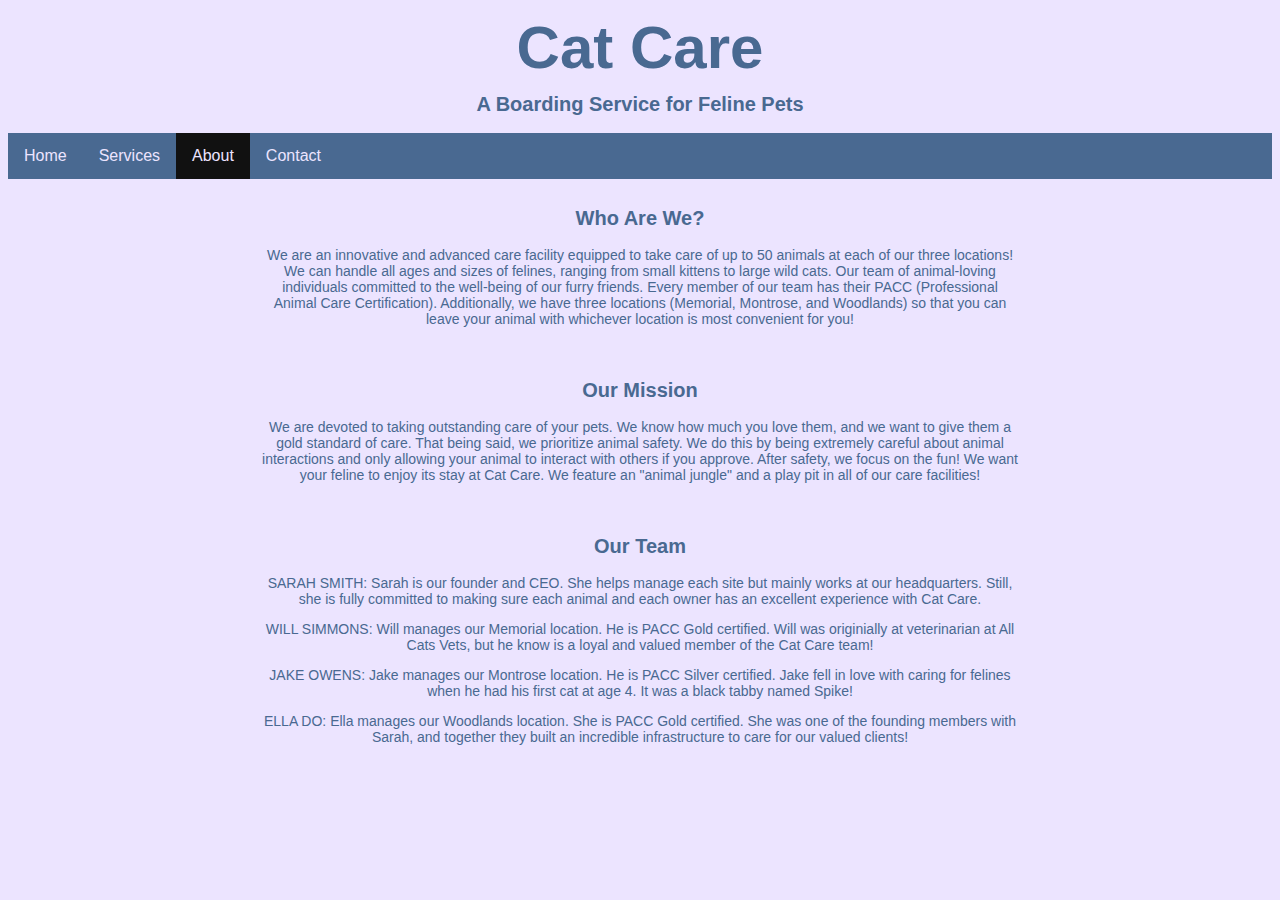
<file: about.html>
<!DOCTYPE html>
<html>
<head>
	<title>About</title>
	<link rel="stylesheet" type="text/css" href="stylesheet.css">
</head>

<body>
	<style type="text/css">
		.blurb {
			margin: auto;
			width: 60%;
			padding: 10px;
			text-align: center;
		}

	</style>
	<header>
		<h1>Cat Care</h1>
		<h3>A Boarding Service for Feline Pets</h3>
	</header>
	<nav>
		<ul>
			<li><a href="index.html">Home</a></li>
			<li><a href="services.html">Services</a></li>
			<li><a class="active" href="about.html">About</a></li>
			<li><a href="contact.html">Contact</a></li>
		</ul>
	</nav>
	<section>
		<div class="blurb">
			<h3>Who Are We?</h3>
			<p>We are an innovative and advanced care facility equipped to take care of up to 50 animals at each of our three locations!  We can handle all ages and sizes of felines, ranging from small kittens to large wild cats.  Our team of animal-loving individuals committed to the well-being of our furry friends.  Every member of our team has their PACC (Professional Animal Care Certification).  Additionally, we have three locations (Memorial, Montrose, and Woodlands) so that you can leave your animal with whichever location is most convenient for you!</p1>
		</div>
		<div class="blurb">
			<h3>Our Mission</h3>
			<p>We are devoted to taking outstanding care of your pets.  We know how much you love them, and we want to give them a gold standard of care.  That being said, we prioritize animal safety.  We do this by being extremely careful about animal interactions and only allowing your animal to interact with others if you approve.  After safety, we focus on the fun!  We want your feline to enjoy its stay at Cat Care.  We feature an "animal jungle" and a play pit in all of our care facilities!</p>
		</div>
		<div class="blurb">
			<h3>Our Team</h3>
			<p>SARAH SMITH: Sarah is our founder and CEO.  She helps manage each site but mainly works at our headquarters.  Still, she is fully committed to making sure each animal and each owner has an excellent experience with Cat Care.</p>
			<p>WILL SIMMONS: Will manages our Memorial location.  He is PACC Gold certified.  Will was originially at veterinarian at All Cats Vets, but he know is a loyal and valued member of the Cat Care team! </p>
			<p>JAKE OWENS: Jake manages our Montrose location.  He is PACC Silver certified.  Jake fell in love with caring for felines when he had his first cat at age 4.  It was a black tabby named Spike! </p>
			<p>ELLA DO: Ella manages our Woodlands location.  She is PACC Gold certified.  She was one of the founding members with Sarah, and together they built an incredible infrastructure to care for our valued clients! </p>
		</div>
	</section>

</body>
</file>
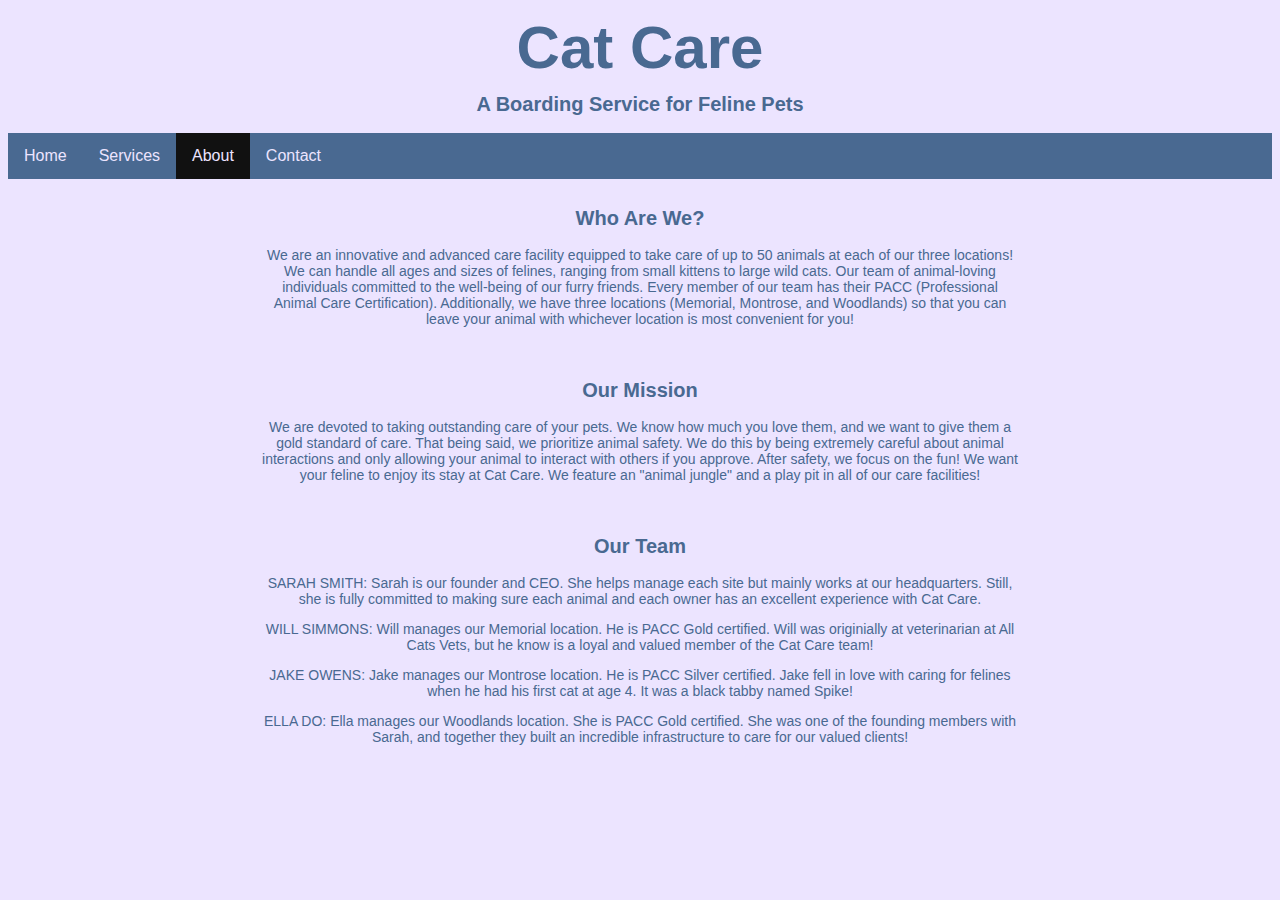
<file: CatCare-About.html>
<!DOCTYPE html>
<html>
<head>
	<title>About</title>
	<link rel="stylesheet" type="text/css" href="stylesheet.css">
</head>

<body>
	<style type="text/css">
		.blurb {
			margin: auto;
			width: 60%;
			padding: 10px;
			text-align: center;
		}

	</style>
	<header>
		<h1>Cat Care</h1>
		<h3>A Boarding Service for Feline Pets</h3>
	</header>
	<nav>
		<ul>
			<li><a href="CatCare-Home.html">Home</a></li>
			<li><a href="CatCare-Services.html">Services</a></li>
			<li><a class="active" href="CatCare-About.html">About</a></li>
			<li><a href="CatCare-Contact.html">Contact</a></li>
		</ul>
	</nav>
	<section>
		<div class="blurb">
			<h3>Who Are We?</h3>
			<p>We are an innovative and advanced care facility equipped to take care of up to 50 animals at each of our three locations!  We can handle all ages and sizes of felines, ranging from small kittens to large wild cats.  Our team of animal-loving individuals committed to the well-being of our furry friends.  Every member of our team has their PACC (Professional Animal Care Certification).  Additionally, we have three locations (Memorial, Montrose, and Woodlands) so that you can leave your animal with whichever location is most convenient for you!</p1>
		</div>
		<div class="blurb">
			<h3>Our Mission</h3>
			<p>We are devoted to taking outstanding care of your pets.  We know how much you love them, and we want to give them a gold standard of care.  That being said, we prioritize animal safety.  We do this by being extremely careful about animal interactions and only allowing your animal to interact with others if you approve.  After safety, we focus on the fun!  We want your feline to enjoy its stay at Cat Care.  We feature an "animal jungle" and a play pit in all of our care facilities!</p>
		</div>
		<div class="blurb">
			<h3>Our Team</h3>
			<p>SARAH SMITH: Sarah is our founder and CEO.  She helps manage each site but mainly works at our headquarters.  Still, she is fully committed to making sure each animal and each owner has an excellent experience with Cat Care.</p>
			<p>WILL SIMMONS: Will manages our Memorial location.  He is PACC Gold certified.  Will was originially at veterinarian at All Cats Vets, but he know is a loyal and valued member of the Cat Care team! </p>
			<p>JAKE OWENS: Jake manages our Montrose location.  He is PACC Silver certified.  Jake fell in love with caring for felines when he had his first cat at age 4.  It was a black tabby named Spike! </p>
			<p>ELLA DO: Ella manages our Woodlands location.  She is PACC Gold certified.  She was one of the founding members with Sarah, and together they built an incredible infrastructure to care for our valued clients! </p>
		</div>
	</section>

</body>
</file>
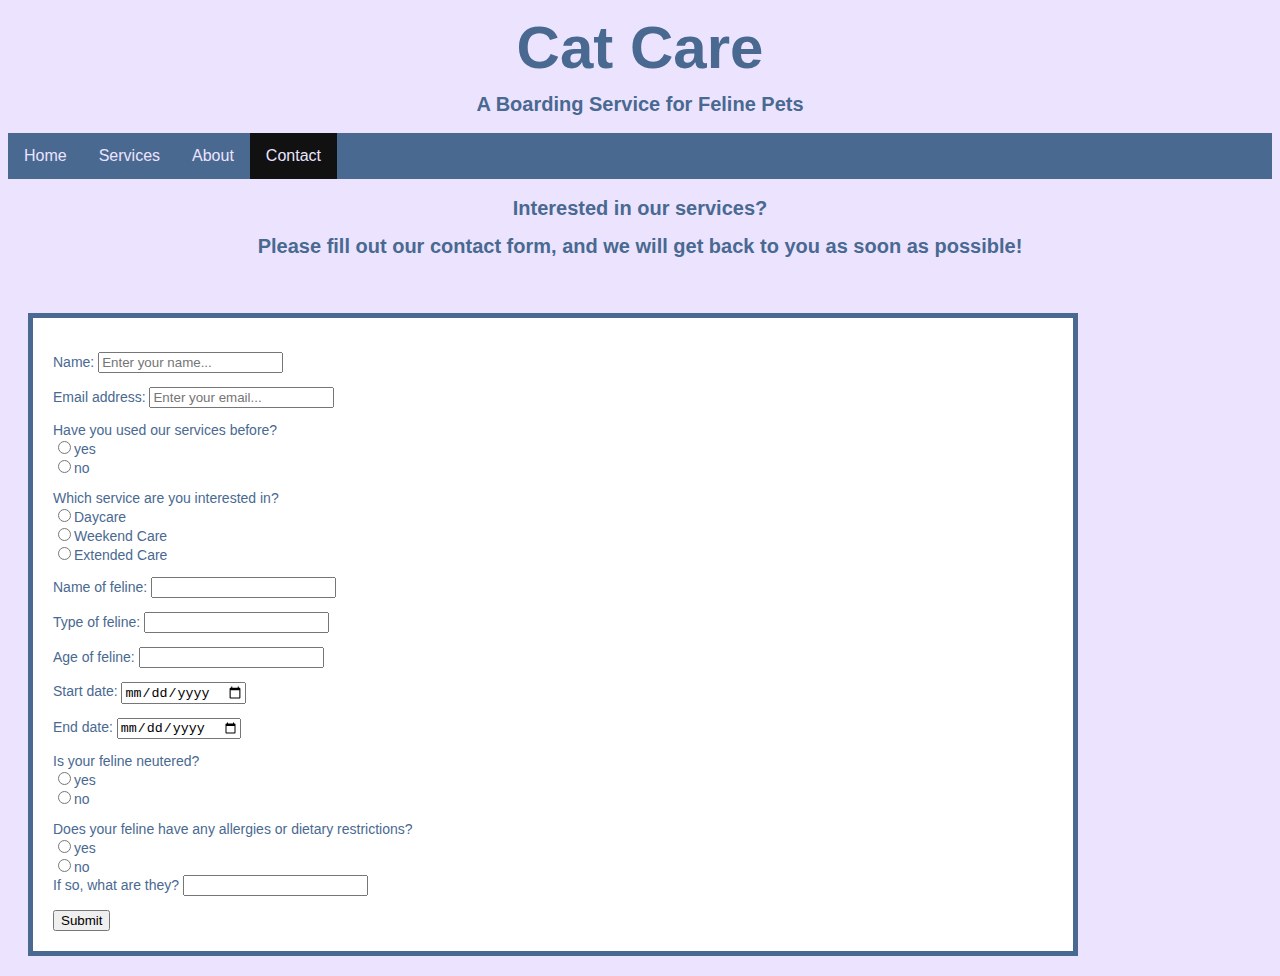
<file: CatCare-Contact.html>
<!DOCTYPE html>
<html>
<head>
	<title>Contact</title>
	<link rel="stylesheet" type="text/css" href="stylesheet.css">
</head>



<body>
	<style>
		.form {
			max-width: 1000px;
			border: 5px solid #496991;
			padding: 20px;
			margin: 20px;
			width: auto;
			background-color: #FFFFFF;
		}
	</style>
	<header>
		<h1>Cat Care</h1>
		<h3>A Boarding Service for Feline Pets</h3>
	</header>
	<nav>
		<ul>
			<li><a href="index.html">Home</a></li>
			<li><a href="services.html">Services</a></li>
			<li><a href="about.html">About</a></li>
			<li><a class="active" href="contact.html">Contact</a></li>
		</ul>
	</nav>

	<h3>Interested in our services?</h3>
	<h3>Please fill out our contact form, and we will get back to you as soon as possible!</h3>
	<br>
	<div class="form">
		<form class="contact_form">
			<p>Name: <input class="w3-input w3-border type="text" name="name" placeholder="Enter your name..."></p>

			<p>Email address: <input type="email" name="email" placeholder="Enter your email..."></p>

			<p>Have you used our services before?<br>
			<input type="radio" name="customer" value="yes">yes<br>
			<input type="radio" name="customer" value="no">no
			</p>

			<p>Which service are you interested in?<br>
			<input type="radio" name="service" value="daycare">Daycare<br>
			<input type="radio" name="service" value="weekend care">Weekend Care<br>
			<input type="radio" name="service" value="extended care">Extended Care
			</p>

			<p>Name of feline: <input type="text" name="feline_name"></p>

			<p>Type of feline: <input type="text" name="feline_type"></p>

			<p>Age of feline: <input type="number" name="feline_age"></p>

			<p>Start date: <input type="date" name="start_date"></p>

			<p>End date: <input type="date" name="end_date"></p>

			<p>Is your feline neutered?<br>
			<input type="radio" name="neutered" value="yes">yes<br>
			<input type="radio" name="neutered" value="no">no
			</p>

			<p>Does your feline have any allergies or dietary restrictions?<br>
			<input type="radio" name="allergies" value="yes">yes<br>
			<input type="radio" name="allergies" value="no">no<br>
			If so, what are they?
			<input type="text" name="allergies">
			</p>

			<button>Submit</button>
		</form>
	</div>
</body>
</file>
<file: stylesheet.css>
body {
	background-color: #ECE4FF;
}

h1 {color: #496991; 
	text-align: center; 
	font-size: 60px; 
	border-color: #000; 
	font-family: Trebuchet MS, sans-serif; 
	line-height: 15px}

h3 {color: #496991; 
	text-align: center; 
	font-size: 20px; 
	border-color: #000; 
	font-family: Trebuchet MS, sans-serif; 
	line-height: 18px;}

p {
	color: #496991; 
	font-size: 14px; 
	font-family: Trebuchet MS, sans-serif}

img {
	max-width: 100%;
	height: auto;
}

ul {
	list-style-type: none;
	margin: 0;
	padding: 0;
	overflow: hidden;
	background-color: #496991;
	position: sticky;
	top: 0;
}

li {
	float: left;
}

li a {
	display: block;
	color: #ECE4FF;
	text-align: center;
	padding: 14px 16px;
	text-decoration: none;
	font-family: Trebuchet MS, sans-serif;
}

a:hover:not(.active) {
	background-color: #111;
}

.active {
	background-color: #111;
}

.test {
	width: 200px;
	height: 200px;
	padding: 50px 10px 50px 10px;
}

footer {
	font-size: 10px;
	text-align: center;
}

.article {
	padding: 20px;
}
</file>
